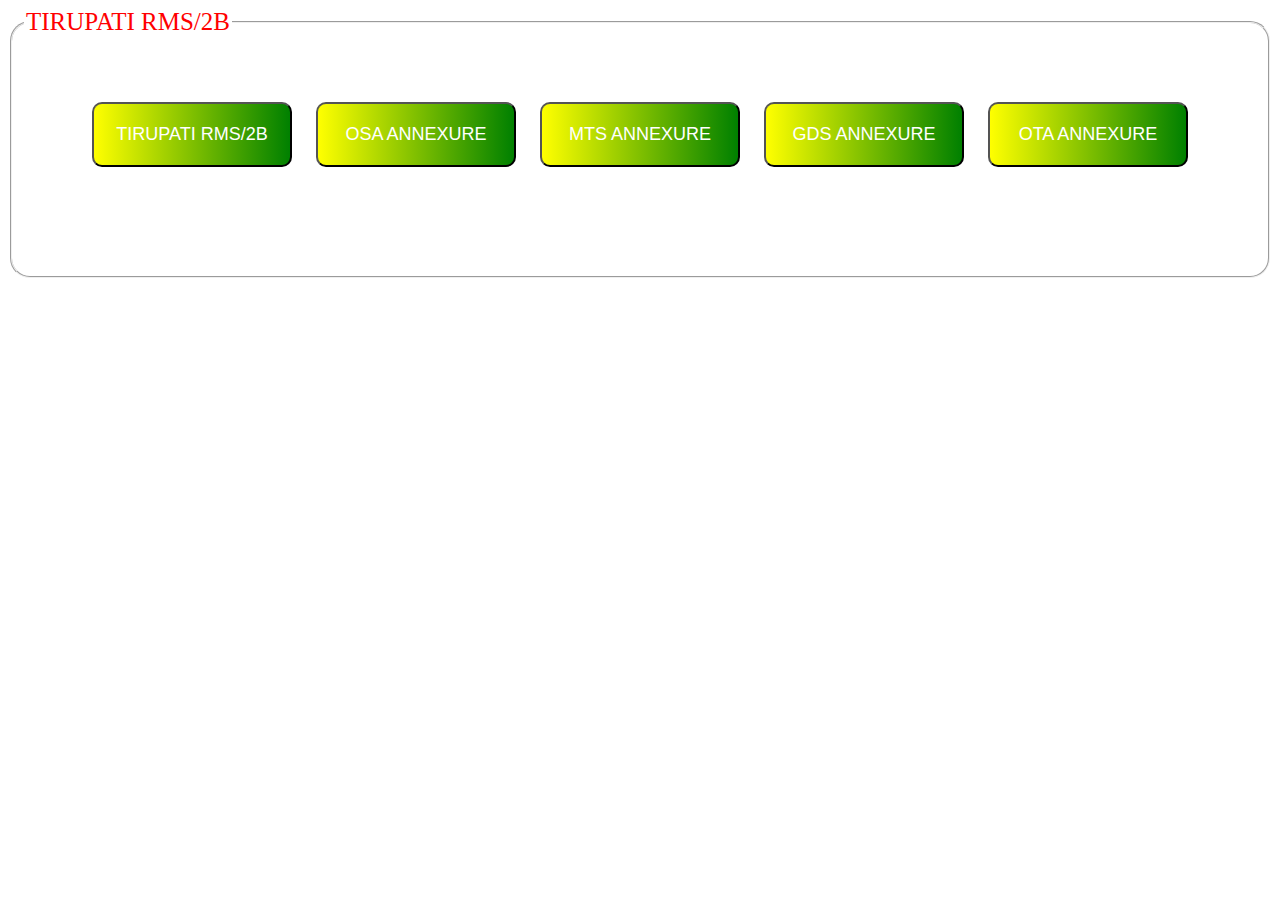
<file: index.html>
<!DOCTYPE html>
<html lang="en">

<head>
    <meta charset="UTF-8">
    <meta name="viewport" content="width=device-width, initial-scale=1.0">
    <title>Tirupati RMS/2B</title>
    <STYle>
        button {
            /* background-color: rgb(239, 209, 11); */
            background-image: linear-gradient(to left,green,yellow);
            display: inline-block;
            justify-content: center;
            width: 200px;
            border-radius: 10px;
            font-size: 18px;
            padding: 20px;
            color:white;
            margin: 10px;
            transition: 1s;
        }
        div a button:hover{
            /* text-decoration: underline; */
            color: orange;
            background-color: black;
            font-weight: 700;
            transform: scale(1.1);
            text-shadow: 0 0 10px red;
        }
        fieldset{
            color:red;
            /* text-align: center; */
            height: 250px;
            border-radius: 20px;
        }
        fieldset:hover{
            box-shadow: 0 0 10px lightcoral;
        }
        legend{
            font-size: 25px;
        }

    </STYle>
</head>

<body>
    <fieldset>
        <legend>TIRUPATI RMS/2B</legend>
        
        <div align="center" style="margin-top: 50px;">
            <a href="./formtotabledatalist.html" target="_blank"><button>TIRUPATI RMS/2B</button></a>
            <a href="./osa.html" target="_blank"><button>OSA ANNEXURE</button></a>
            <a href="./mts.html" target="_blank"><button>MTS ANNEXURE</button></a>
            <a href="./gds.html" target="_blank"><button>GDS ANNEXURE</button></a>
            <a href="./ota.html" target="_blank"><button>OTA ANNEXURE</button></a>
        </div>

    </fieldset>
   
</body>

</html>
</file>
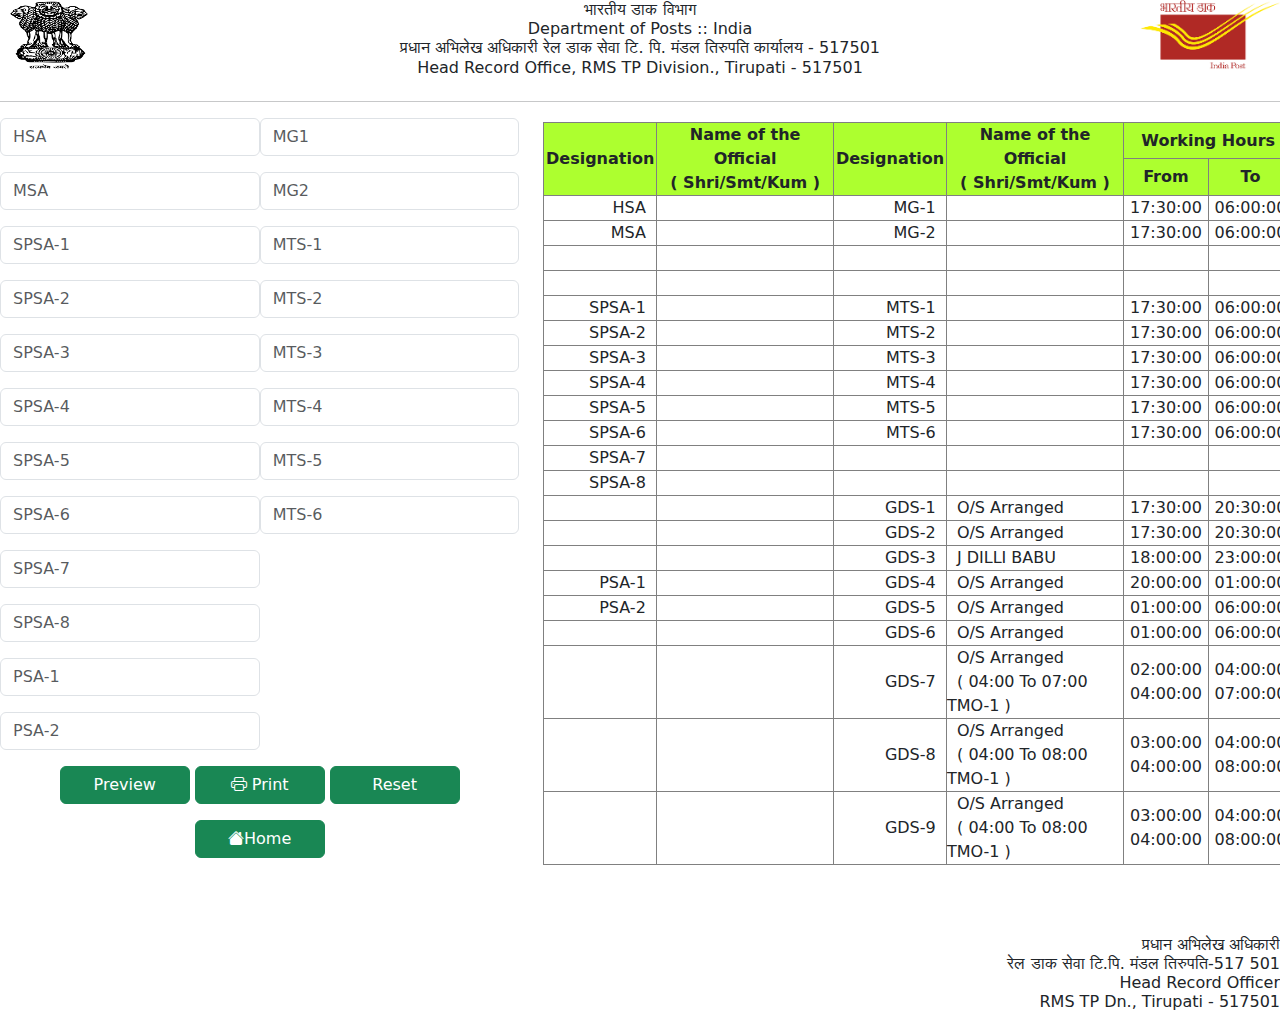
<file: formtotabledatalist.html>
<!DOCTYPE html>
<html lang="en">

<head>
    <meta charset="UTF-8">
    <meta name="viewport" content="width=device-width, initial-scale=1.0">
    <title>Tirupati RMS/2B Set Memo</title>
  
	<link href="https://cdn.jsdelivr.net/npm/bootstrap@5.3.3/dist/css/bootstrap.min.css" rel="stylesheet" integrity="sha384-QWTKZyjpPEjISv5WaRU9OFeRpok6YctnYmDr5pNlyT2bRjXh0JMhjY6hW+ALEwIH" crossorigin="anonymous">
	<link rel="stylesheet" href="https://cdn.jsdelivr.net/npm/bootstrap-icons@1.11.3/font/bootstrap-icons.min.css">
    
    
    <link rel="stylesheet" href="../src/fromtotable.css">


</head>

<body contenteditable="true">
    <div class="row text-center">
        <h5>भारतीय डाक विभाग<br>Department of Posts :: India <br>प्रधान अभिलेख अधिकारी रेल डाक सेवा टि. पि. मंडल तिरुपति
            कार्यालय - 517501<br>Head Record Office, RMS TP Division., Tirupati - 517501 </h5>
    </div>
    <hr>
    <div id="sname" style="margin-top: 12px;">
        <table rules="all" border="1" width="720">
                <tr align="center" valign="center" style="border: 1px solid black;">
                    <th>
                        <h5>SET MEMO</h5>
                    </th>
                </tr>
                <tr align="center" valign="center" style="border: 1px solid black;">
                    <th>
                        <h5 id="setTable">&nbsp;</h5>
                    </th>
                </tr>
        </table>
    </div>
    <div class="row mt-1">
        <datalist id="emp">
            <option value="S Maruthi Prasad Reddy">S Maruthi Prasad Reddy</option>
            <option value="V Hari Krishna">V Hari Krishna</option>
            <option value="M Sri Hari">M Sri Hari</option>
            <option value="S Chakrapani">S Chakrapani</option>
            <option value="K Suresh">K Suresh</option>
            <option value="N Ashok Kumar">N Ashok Kumar</option>
            <option value="O/S Arranged">O/S Arranged</option>
            <option value="A Purusotham Raju">A Purusotham Raju</option>
            <option value="G Ganesh">G Ganesh</option>
            <option value="V Rajesh">V Rajesh</option>
        </datalist>
        <div class="col-5 text-center">
            <formm>
                <div class="d-flex">
                    <div class="col-6">
                        <div class="">
                            <input type="text" name="HSA" id="HSA" placeholder="HSA" class="form-control" list="emp">
                        </div>
                        <div>
                            <input type="text" name="MSA" id="MSA" placeholder="MSA" class="mt-3 form-control" list="emp">
                        </div>
                        <div>
                            <input type="text" name="SPSA1" id="SPSA1" placeholder="SPSA-1" class="mt-3 form-control"
                            list="emp">
                        </div>
                        <div>
                            <input type="text" name="SPSA2" id="SPSA2" placeholder="SPSA-2" class="mt-3 form-control"
                            list="emp">
                        </div>
                        <div>
                            <input type="text" name="SPSA3" id="SPSA3" placeholder="SPSA-3" class="mt-3 form-control"
                            list="emp">
                        </div>
                        <div>
                            <input type="text" name="SPSA4" id="SPSA4" placeholder="SPSA-4" class="mt-3 form-control"
                            list="emp">
                        </div>
                        <div>
                            <input type="text" name="SPSA5" id="SPSA5" placeholder="SPSA-5" class="mt-3 form-control"
                            list="emp">
                        </div>
                        <div>
                            <input type="text" name="SPSA6" id="SPSA6" placeholder="SPSA-6" class="mt-3 form-control"
                            list="emp">
                        </div>
                        <div>
                            <input type="text" name="SPSA7" id="SPSA7" placeholder="SPSA-7" class="mt-3 form-control"
                            list="emp">
                        </div>
                        <div>
                            <input type="text" name="SPSA8" id="SPSA8" placeholder="SPSA-8" class="mt-3 form-control"
                            list="emp">
                        </div>

                        <div>
                            <input type="text" name="PSA1" id="PSA1" placeholder="PSA-1" class="mt-3 form-control" list="emp">
                        </div>

                        <div>
                            <input type="text" name="PSA2" id="PSA2" placeholder="PSA-2" class="mt-3 form-control" list="emp">
                        </div>

                    </div>

                    <div class="col-6">
                        <div>
                            <input list="emp" type="text" name="MG1" id="MG1" placeholder="MG1" class="form-control">
                        </div>
                        <div>
                            <input type="text" name="MG2" id="MG2" placeholder="MG2" class="mt-3 form-control" list="emp">
                        </div>

                        <div>
                            <input type="text" name="MTS1" id="MTS1" placeholder="MTS-1" class="mt-3 form-control" list="emp">
                        </div>
                        <div>
                            <input type="text" name="MTS2" id="MTS2" placeholder="MTS-2" class="mt-3 form-control" list="emp">
                        </div>
                        <div>
                            <input type="text" name="MTS3" id="MTS3" placeholder="MTS-3" class="mt-3 form-control" list="emp">
                        </div>
                        <div>
                            <input type="text" name="MTS4" id="MTS4" placeholder="MTS-4" class="mt-3 form-control" list="emp">
                        </div>
                        <div>
                            <input type="text" name="MTS5" id="MTS5" placeholder="MTS-5" class="mt-3 form-control" list="emp">
                        </div>
                        <div>
                            <input type="text" name="MTS6" id="MTS6" placeholder="MTS-6" class="mt-3 form-control" list="emp">
                        </div>
                    </div>
                </div>

                <!-- <input type="submit" value="Submit Data" class="mt-3" onclick="bodyLoad()"> -->
                <!-- <input type="reset" value="Cancel" class="mt-3"> -->
                <button class="btn btn-success w-25 mt-3" onclick="bodyLoad()">Preview</button>
                <button class="btn btn-success w-25 mt-3" id="print" onclick="javascript:print()"><span class="bi bi-printer"></span> Print</button>
                <button class="btn btn-success w-25 mt-3" onclick="ValueReset()" type="reset">Reset</button>
                <a href="./index.html">
                    <button class="btn btn-success w-25 mt-3"><span class="bi bi-house-fill">Home</span></button>
                </a>
            </form>
        </div>
        <div class="col-6 mainTable">
            <table class="table-bordered mt-1" width="750">
                <thead>
                    <tr class="toprow">
                        <th rowspan="2" width="120">Designation</th>
                        <th rowspan="2" width="290px">Name of the Official<br>( Shri/Smt/Kum )</th>
                        <th rowspan="2" width="120">Designation</th>
                        <th rowspan="2" width="290px">Name of the Official<br>( Shri/Smt/Kum )</th>
                        <th colspan="2" width="120">Working Hours</th>
                    </tr>
                    <tr class="toprow">
                        <th width="110">From</th>
                        <th width="110">To</th>
                    </tr>
                </thead>
                <tbody>
                    <tr>
                        <td id="rightAlign">HSA &nbsp;</td>
                        <td id="hsatest" class="indent"></td>
                        <td id="rightAlign">MG-1 &nbsp;</td>
                        <td id="mg1test" class="indent"></td>
                        <td align="center">17:30:00</td>
                        <td align="center">06:00:00</td>
                    </tr>
                    <tr>
                        <td id="rightAlign">MSA &nbsp;</td>
                        <td id="msatest" class="indent"></td>
                        <td id="rightAlign">MG-2 &nbsp;</td>
                        <td id="mg2test" class="indent"></td>
                        <td align="center">17:30:00</td>
                        <td align="center">06:00:00</td>
                    </tr>
                    <tr>
                        <td>&nbsp;</td>
                        <td>&nbsp;</td>
                        <td>&nbsp;</td>
                        <td>&nbsp;</td>
                        <td>&nbsp;</td>
                        <td>&nbsp;</td>
                    </tr>
                    <tr>
                        <td>&nbsp;</td>
                        <td>&nbsp;</td>
                        <td>&nbsp;</td>
                        <td>&nbsp;</td>
                        <td>&nbsp;</td>
                        <td>&nbsp;</td>
                    </tr>
                    <tr>
                        <td id="rightAlign">SPSA-1 &nbsp;</td>
                        <td id="spsa1test" class="indent"></td>
                        <td id="rightAlign">MTS-1 &nbsp;</td>
                        <td id="mts1test" class="indent"></td>
                        <td align="center">17:30:00</td>
                        <td align="center">06:00:00</td>
                    </tr>
                    <tr>
                        <td id="rightAlign">SPSA-2 &nbsp;</td>
                        <td id="spsa2test" class="indent"></td>
                        <td id="rightAlign">MTS-2 &nbsp;</td>
                        <td id="mts2test" class="indent"></td>
                        <td align="center">17:30:00</td>
                        <td align="center">06:00:00</td>
                    </tr>
                    <tr>
                        <td id="rightAlign">SPSA-3 &nbsp;</td>
                        <td id="spsa3test" class="indent"></td>
                        <td id="rightAlign">MTS-3 &nbsp;</td>
                        <td id="mts3test" class="indent"></td>
                        <td align="center">17:30:00</td>
                        <td align="center">06:00:00</td>
                    </tr>
                    <tr>
                        <td id="rightAlign">SPSA-4 &nbsp;</td>
                        <td id="spsa4test" class="indent"></td>
                        <td id="rightAlign">MTS-4 &nbsp;</td>
                        <td id="mts4test" class="indent"></td>
                        <td align="center">17:30:00</td>
                        <td align="center">06:00:00</td>
                    </tr>
                    <tr>
                        <td id="rightAlign">SPSA-5 &nbsp;</td>
                        <td id="spsa5test" class="indent"></td>
                        <td id="rightAlign">MTS-5 &nbsp;</td>
                        <td id="mts5test" class="indent"></td>
                        <td align="center">17:30:00</td>
                        <td align="center">06:00:00</td>
                    </tr>
                    <tr>
                        <td id="rightAlign">SPSA-6 &nbsp;</td>
                        <td id="spsa6test" class="indent"></td>
                        <td id="rightAlign">MTS-6 &nbsp;</td>
                        <td id="mts6test" class="indent"></td>
                        <td align="center">17:30:00</td>
                        <td align="center">06:00:00</td>
                    </tr>
                    <tr>
                        <td id="rightAlign">SPSA-7 &nbsp;</td>
                        <td id="spsa7test" class="indent"></td>
                        <td>&nbsp;</td>
                        <td>&nbsp;</td>
                        <td>&nbsp;</td>
                        <td>&nbsp;</td>
                        <!-- <td id="rightAlign">Extra MTS-7 &nbsp;</td>
                        <td id="mts5test" class="indent"></td>
                        <td align="center">17:30:00</td>
                        <td align="center">06:00:00</td> -->
                    </tr>
                    <tr>
                        <td id="rightAlign">SPSA-8 &nbsp;</td>
                        <td id="spsa8test" class="indent"></td>
                        <td>&nbsp;</td>
                        <td>&nbsp;</td>
                        <td>&nbsp;</td>
                        <td>&nbsp;</td>
                        <!-- <td id="rightAlign">Extra MTS-7 &nbsp;</td>
                        <td id="mts5test" class="indent"></td>
                        <td align="center">17:30:00</td>
                        <td align="center">06:00:00</td> -->
                    </tr>
                    <tr>
                        <td>&nbsp;</td>
                        <td>&nbsp;</td>
                        <td id="rightAlign">GDS-1 &nbsp;</td>
                        <td class="indent">O/S Arranged</td>
                        <td align="center">17:30:00</td>
                        <td align="center">20:30:00</td>
                    </tr>
                    <tr>
                        <td>&nbsp;</td>
                        <td>&nbsp;</td>
                        <td id="rightAlign">GDS-2 &nbsp;</td>
                        <td class="indent">O/S Arranged</td>
                        <td align="center">17:30:00</td>
                        <td align="center">20:30:00</td>
                    </tr>
                    <tr>
                        <td>&nbsp;</td>
                        <td>&nbsp;</td>
                        <td id="rightAlign">GDS-3 &nbsp;</td>
                        <td class="indent">J DILLI BABU</td>
                        <td align="center">18:00:00</td>
                        <td align="center">23:00:00</td>
                    </tr>
                    <tr>
                        <td id="rightAlign">PSA-1 &nbsp;</td>
                        <td id="psa1test" class="indent"></td>
                        <td id="rightAlign">GDS-4 &nbsp;</td>
                        <td class="indent">O/S Arranged</td>
                        <td align="center">20:00:00</td>
                        <td align="center">01:00:00</td>
                    </tr>
                    <tr>
                        <td id="rightAlign">PSA-2 &nbsp;</td>
                        <td id="psa2test" class="indent"></td>
                        <td id="rightAlign">GDS-5 &nbsp;</td>
                        <td class="indent">O/S Arranged</td>
                        <td align="center">01:00:00</td>
                        <td align="center">06:00:00</td>
                    </tr>
                    <tr>
                        <td>&nbsp;</td>
                        <td>&nbsp;</td>
                        <td id="rightAlign">GDS-6 &nbsp;</td>
                        <td class="indent">O/S Arranged</td>
                        <td align="center">01:00:00</td>
                        <td align="center">06:00:00</td>
                    </tr>
                    <tr>
                        <td>&nbsp;</td>
                        <td>&nbsp;</td>
                        <td id="rightAlign">GDS-7 &nbsp;</td>
                        <td class="indent">O/S Arranged<br> &nbsp;&nbsp;( 04:00 To 07:00 TMO-1 )</td>
                        <td align="center">02:00:00<br>04:00:00</td>
                        <td align="center">04:00:00<br>07:00:00</td>
                    </tr>
                    <tr>
                        <td>&nbsp;</td>
                        <td>&nbsp;</td>
                        <td id="rightAlign">GDS-8 &nbsp;</td>
                        <td class="indent">O/S Arranged<br> &nbsp;&nbsp;( 04:00 To 08:00 TMO-1 )</td>
                        <td align="center">03:00:00<br>04:00:00</td>
                        <td align="center">04:00:00<br>08:00:00</td>
                    </tr>
                    <tr>
                        <td>&nbsp;</td>
                        <td>&nbsp;</td>
                        <td id="rightAlign">GDS-9 &nbsp;</td>
                        <td class="indent">O/S Arranged <br> &nbsp;&nbsp;( 04:00 To 08:00 TMO-1 )</td>
                        <td align="center">03:00:00<br>04:00:00</td>
                        <td align="center">04:00:00<br>08:00:00</td>
                    </tr>

                </tbody>
            </table>

        </div>
    </div>

    <div class="logo">
        <div class="leftlogo">
            <img src="../assests/logo.png" width="140px" height="70px" alt="logo here">
        </div>
        <div class="rightlogo">
            <img src="../assests/ashok.png" width="100px" height="70px" alt="Ashoka Symbol here">

        </div>
    </div>
    <div style="text-align: end;">
        <h5>प्रधान अभिलेख अधिकारी <br> रेल डाक सेवा टि.पि. मंडल तिरुपति-517 501 <br>Head Record Officer<br> RMS TP Dn.,
            Tirupati - 517501</h5>
    </div>

    <script>
        function bodyLoad() {
            alert(`జంబుగోళం డిల్లీ బాబు ఈ కిందివి సరిగ్గా ఉన్నాయో లేడో చూసుకోమని చెబుతున్నాడు....
                    1. మీ ప్రింటర్ పవర్ ఆన్ చేసి ఉన్నాడో లేదో చూసుకోండి.
                    2. ప్రింటింగ్ కి పేపర్ లోడ్ చేసి ఉన్నాడో లేదో చూసుకోండి.`);
            var today=new Date();
            var mdate=`${today.getDate()} / ${today.getMonth()+1} / ${today.getFullYear()}` ;
            
            document.getElementById("setTable").innerHTML=`TIRUPATI HUB/2B Dated : ${mdate} Working Hours From 17:30 To 06:00`;

            var tdhsa = document.getElementById("HSA").value;
            var tdmsa = document.getElementById("MSA").value;

            var spsa1 = document.getElementById("SPSA1").value;
            var spsa2 = document.getElementById("SPSA2").value;
            var spsa3 = document.getElementById("SPSA3").value;
            var spsa4 = document.getElementById("SPSA4").value;
            var spsa5 = document.getElementById("SPSA5").value;
            var spsa6 = document.getElementById("SPSA6").value;
            var spsa7 = document.getElementById("SPSA7").value;
            var spsa8 = document.getElementById("SPSA8").value;

            var psa1 = document.getElementById("PSA1").value;
            var psa2 = document.getElementById("PSA2").value;

            var mg1 = document.getElementById("MG1").value;
            var mg2 = document.getElementById("MG2").value;

            var mts1 = document.getElementById("MTS1").value;
            var mts2 = document.getElementById("MTS2").value;
            var mts3 = document.getElementById("MTS3").value;
            var mts4 = document.getElementById("MTS4").value;
            var mts5 = document.getElementById("MTS5").value;
            var mts6 = document.getElementById("MTS6").value;

            document.getElementById("hsatest").innerHTML = tdhsa;
            document.getElementById("msatest").innerHTML = tdmsa;

            document.getElementById("spsa1test").innerHTML = spsa1;
            document.getElementById("spsa2test").innerHTML = spsa2;
            document.getElementById("spsa3test").innerHTML = spsa3;
            document.getElementById("spsa4test").innerHTML = spsa4;
            document.getElementById("spsa5test").innerHTML = spsa5;
            document.getElementById("spsa6test").innerHTML = spsa6;
            document.getElementById("spsa7test").innerHTML = spsa7;
            document.getElementById("spsa8test").innerHTML = spsa8;

            document.getElementById("psa1test").innerHTML = psa1;
            document.getElementById("psa2test").innerHTML = psa2;

            document.getElementById("mg1test").innerHTML = mg1;
            document.getElementById("mg2test").innerHTML = mg2;

            document.getElementById("mts1test").innerHTML = mts1;
            document.getElementById("mts2test").innerHTML = mts2;
            document.getElementById("mts3test").innerHTML = mts3;
            document.getElementById("mts4test").innerHTML = mts4;
            document.getElementById("mts5test").innerHTML = mts5;
            document.getElementById("mts6test").innerHTML = mts6;

        }

        function ValueReset(){
            HSA.value="";
            MSA.value="";
            
            SPSA1.value="";
            SPSA2.value="";
            SPSA3.value="";
            SPSA4.value="";
            SPSA5.value="";
            SPSA6.value="";
            SPSA7.value="";
            SPSA8.value="";

            PSA1.value="";
            PSA2.value="";

            MG1.value="";
            MG2.value="";

            MTS1.value="";
            MTS2.value="";
            MTS3.value="";
            MTS4.value="";
            MTS5.value="";
            MTS6.value="";

        }

    </script>

    <script src="https://cdn.jsdelivr.net/npm/bootstrap@5.3.3/dist/js/bootstrap.bundle.min.js"></script>
    <script src="https://cdn.jsdelivr.net/npm/@popperjs/core@2.11.8/dist/umd/popper.min.js"></script>
    <script src="https://cdn.jsdelivr.net/npm/bootstrap@5.3.3/dist/js/bootstrap.min.js"></script>

</body>

</html>
</file>
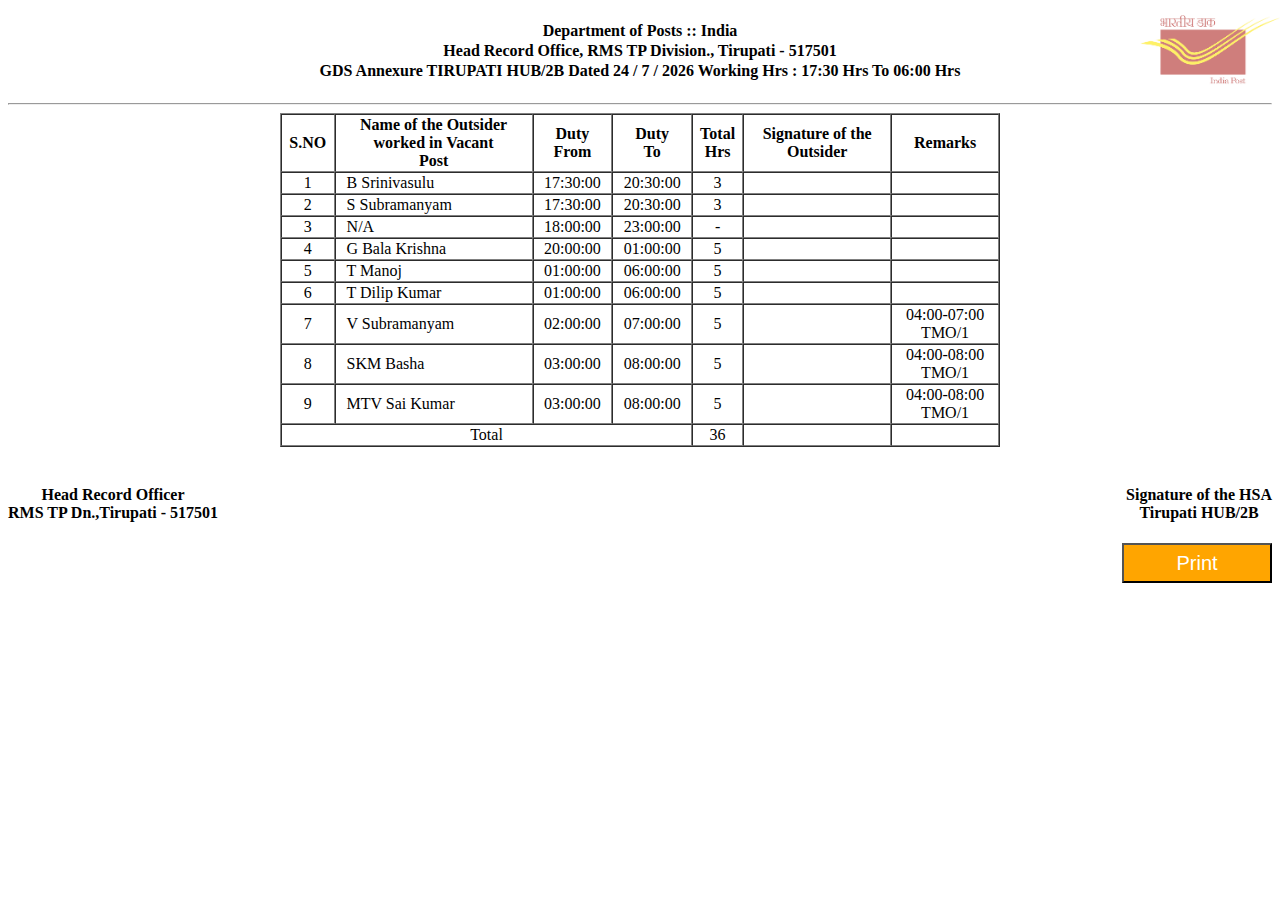
<file: public/gds.html>
<!DOCTYPE html>
<html lang="en">

<head>
    <meta charset="UTF-8">
    <meta name="viewport" content="width=device-width, initial-scale=1.0">
    <title>GDS Annexure Tirupati RMS/2B</title>
    <style>
        @media print{
            #print{
                display: none;
            }
        }
    </style>
</head>

<body contenteditable="true">
    <div style="text-align:center;">
        <script>
            var today = new Date();
            var mdate = `${today.getDate()} / ${today.getMonth() + 1} / ${today.getFullYear()}`;
            document.write(`<h4 style="line-height:20px">Department of Posts :: India <br>Head Record Office, RMS TP Division., Tirupati - 517501 <br>
            GDS Annexure TIRUPATI HUB/2B Dated ${mdate} Working Hrs : 17:30 Hrs To 06:00 Hrs</h4>`)
        </script>
    </div>
    <hr>
    <table border width="720" cellspacing="0" align="center">
        <thead>
            <tr>
                <th>S.NO</th>
                <th>Name of the Outsider<br>worked in Vacant<br>Post</th>
                <th>Duty<br>From</th>
                <th>Duty<br>To</th>
                <th>Total<br>Hrs</th>
                <th>Signature of the<br>Outsider</th>
                <th>Remarks</th>
            </tr>
        </thead>
        <tbody align="center">
            <tr>
                <td>1</td>
                <td style="text-align:left;text-indent:10px">B Srinivasulu</td>
                <td>17:30:00</td>
                <td>20:30:00</td>
                <td>3</td>
                <td>&nbsp;</td>
                <td>&nbsp;</td>
            </tr>
            <tr>
                <td>2</td>
                <td style="text-align:left;text-indent:10px">S Subramanyam</td>
                <td>17:30:00</td>
                <td>20:30:00</td>
                <td>3</td>
                <td>&nbsp;</td>
                <td>&nbsp;</td>
            </tr>
            <tr>
                <td>3</td>
                <td style="text-align:left;text-indent:10px">N/A</td>
                <td>18:00:00</td>
                <td>23:00:00</td>
                <td>-</td>
                <td>&nbsp;</td>
                <td>&nbsp;</td>
            </tr>
            <tr>
                <td>4</td>
                <td style="text-align:left;text-indent:10px">G Bala Krishna</td>
                <td>20:00:00</td>
                <td>01:00:00</td>
                <td>5</td>
                <td>&nbsp;</td>
                <td>&nbsp;</td>
            </tr>
            <tr>
                <td>5</td>
                <td style="text-align:left;text-indent:10px">T Manoj</td>
                <td>01:00:00</td>
                <td>06:00:00</td>
                <td>5</td>
                <td>&nbsp;</td>
                <td>&nbsp;</td>
            </tr>
            <tr>
                <td>6</td>
                <td style="text-align:left;text-indent:10px">T Dilip Kumar</td>
                <td>01:00:00</td>
                <td>06:00:00</td>
                <td>5</td>
                <td>&nbsp;</td>
                <td>&nbsp;</td>
            </tr>
            <tr>
                <td>7</td>
                <td style="text-align:left;text-indent:10px">V Subramanyam</td>
                <td>02:00:00</td>
                <td>07:00:00</td>
                <td>5</td>
                <td>&nbsp;</td>
                <td>04:00-07:00<br>TMO/1</td>
            </tr>
            <tr>
                <td>8</td>
                <td style="text-align:left;text-indent:10px">SKM Basha</td>
                <td>03:00:00</td>
                <td>08:00:00</td>
                <td>5</td>
                <td>&nbsp;</td>
                <td>04:00-08:00<br>TMO/1</td>
            </tr>
            <tr>
                <td>9</td>
                <td style="text-align:left;text-indent:10px">MTV Sai Kumar</td>
                <td>03:00:00</td>
                <td>08:00:00</td>
                <td>5</td>
                <td>&nbsp;</td>
                <td>04:00-08:00<br>TMO/1</td>
            </tr>

            
        </tbody>
        <tfoot align="center">
            <tr>
                <td colspan="4">Total</td>
                <td>36</td>
                <td>&nbsp;</td>
                <td>&nbsp;</td>
            </tr>
        </tfoot>
    </table>

    <div class="logo">
        <div style="position:fixed;top:15px;right:0px">
            <img src="../assests/logo.png" width="140px" height="70px" alt="logo here" style="opacity: 0.6;">
        </div>
    </div>
    <br>
    <div style="display: flex;justify-content: space-between;">
        <div style="text-align: center;">
            <h4>Head Record Officer<br> RMS TP Dn.,Tirupati - 517501</h4>
        </div>
    
        <div style="text-align: center;">
            <h4>Signature of the HSA<br> Tirupati HUB/2B</h4>
        </div>
    </div>
    <DIV style="text-align: end;">
        <button style=" width: 150px;height: 40px;font-size: 20px;background-color: orange;color:white;" id="print" onclick="javascript:print()">Print</button>
    </DIV>


</body>

</html>
</file>
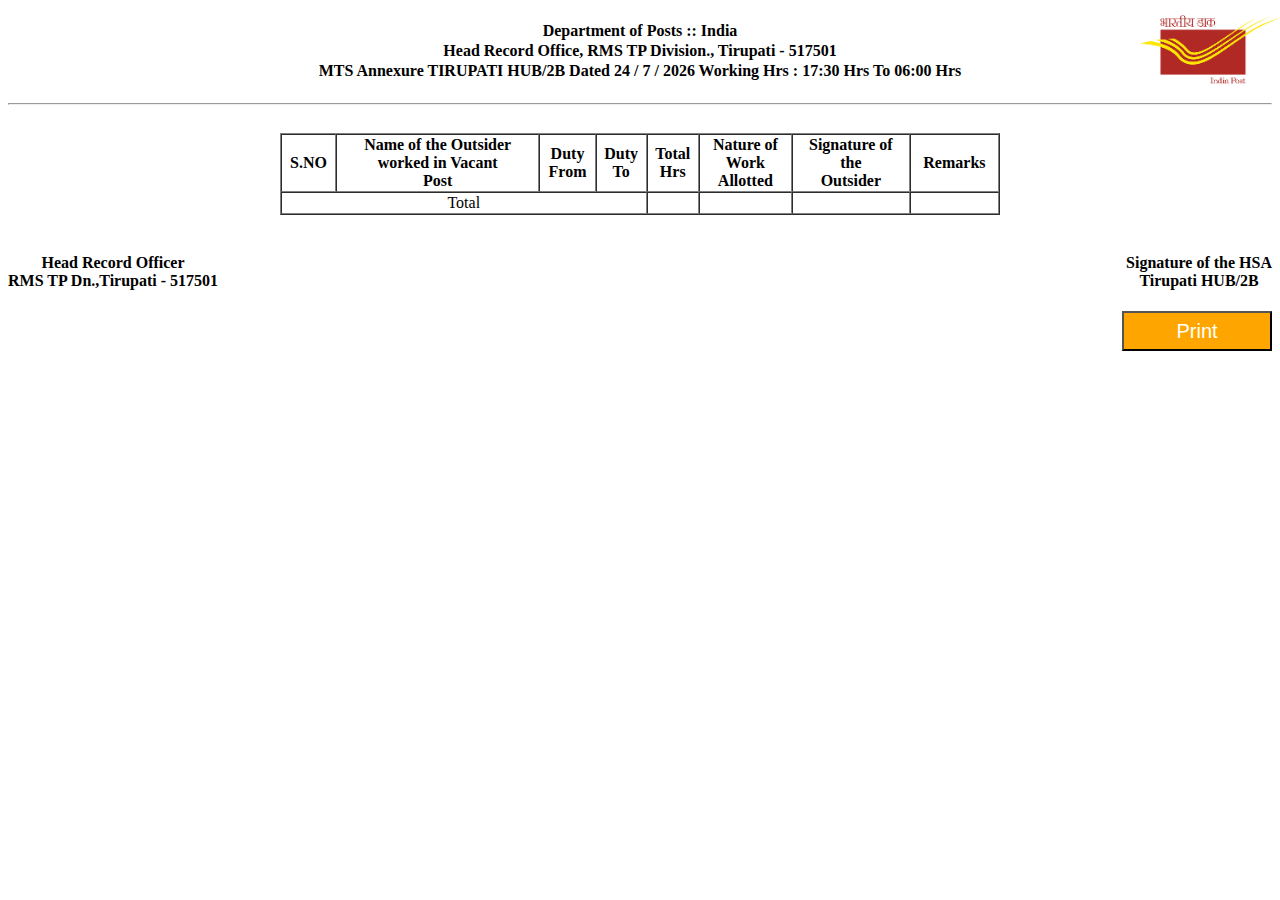
<file: public/mts.html>
<!DOCTYPE html>
<html lang="en">

<head>
    <meta charset="UTF-8">
    <meta name="viewport" content="width=device-width, initial-scale=1.0">
    <title>MTS Annexure Tirupati RMS/2B</title>
    <style>
        @media print{
            #print{
                display: none;
            }
        }
    </style>
</head>

<body contenteditable="true">
    <div style="text-align: center;">
        <script>
            var today = new Date();
            var mdate = `${today.getDate()} / ${today.getMonth() + 1} / ${today.getFullYear()}`;
            document.write(`<h4 style="line-height:20px">Department of Posts :: India <br>Head Record Office, RMS TP Division., Tirupati - 517501 <br>
            MTS Annexure TIRUPATI HUB/2B Dated ${mdate} Working Hrs : 17:30 Hrs To 06:00 Hrs</h4>`)
        </script>
    </div>
    <hr>
    <div style="display: flex;justify-content: center; padding-top: 20px;">
        <table border width="720" cellspacing="0">
            <thead>
                <tr>
                    <th>S.NO</th>
                    <th>Name of the Outsider<br>worked in Vacant<br>Post</th>
                    <th>Duty<br>From</th>
                    <th>Duty<br>To</th>
                    <th>Total<br>Hrs</th>
                    <th>Nature of <br>Work<br>Allotted</th>
                    <th>Signature of<br>the<br>Outsider</th>
                    <th>Remarks</th>
                </tr>
            </thead>
            <tbody align="center">
                <script>
                    let i, n;
                    let osanames = [];
                    n = +prompt("Enter No of MTS Required For the SET  : ")
                    for (i = 1; i <= n; i++) {
                        document.write(`
                    <tr>
                        <td>${i}</td>
                        <td style="text-align:left;text-indent:10px">${osanames[i] = prompt("Enter Name of the MTS :")}</td>
                        <td>&nbsp;</td>
                        <td>&nbsp;</td>
                        <td>&nbsp;</td>
                        <td>&nbsp;</td>
                        <td>&nbsp;</td>
                        <td>&nbsp;</td>
                    </tr>`)
                    }
                </script>
            </tbody>
            <tfoot align="center">
                <tr>
                    <td colspan="4">Total</td>
                    <td>&nbsp;</td>
                    <td>&nbsp;</td>
                    <td>&nbsp;</td>
                    <td>&nbsp;</td>
                </tr>
            </tfoot>
        </table>
    </div>

    <div class="logo">
        <div style="position:fixed;top:15px;right:0px">
            <img src="../assests/logo.png" width="140px" height="70px" alt="logo here">
        </div>
    </div>
    <br>
    <div style="display: flex;justify-content: space-between;">
        <div style="text-align: center;">
            <h4>Head Record Officer<br> RMS TP Dn.,Tirupati - 517501</h4>
        </div>

        <div style="text-align: center;">
            <h4>Signature of the HSA<br> Tirupati HUB/2B</h4>
        </div>
    </div>
    <DIV style="text-align: end;">
        <button style=" width: 150px;height: 40px;font-size: 20px;background-color: orange;color:white;" id="print" onclick="javascript:print()">Print</button>
    </DIV>


</body>

</html>
</file>
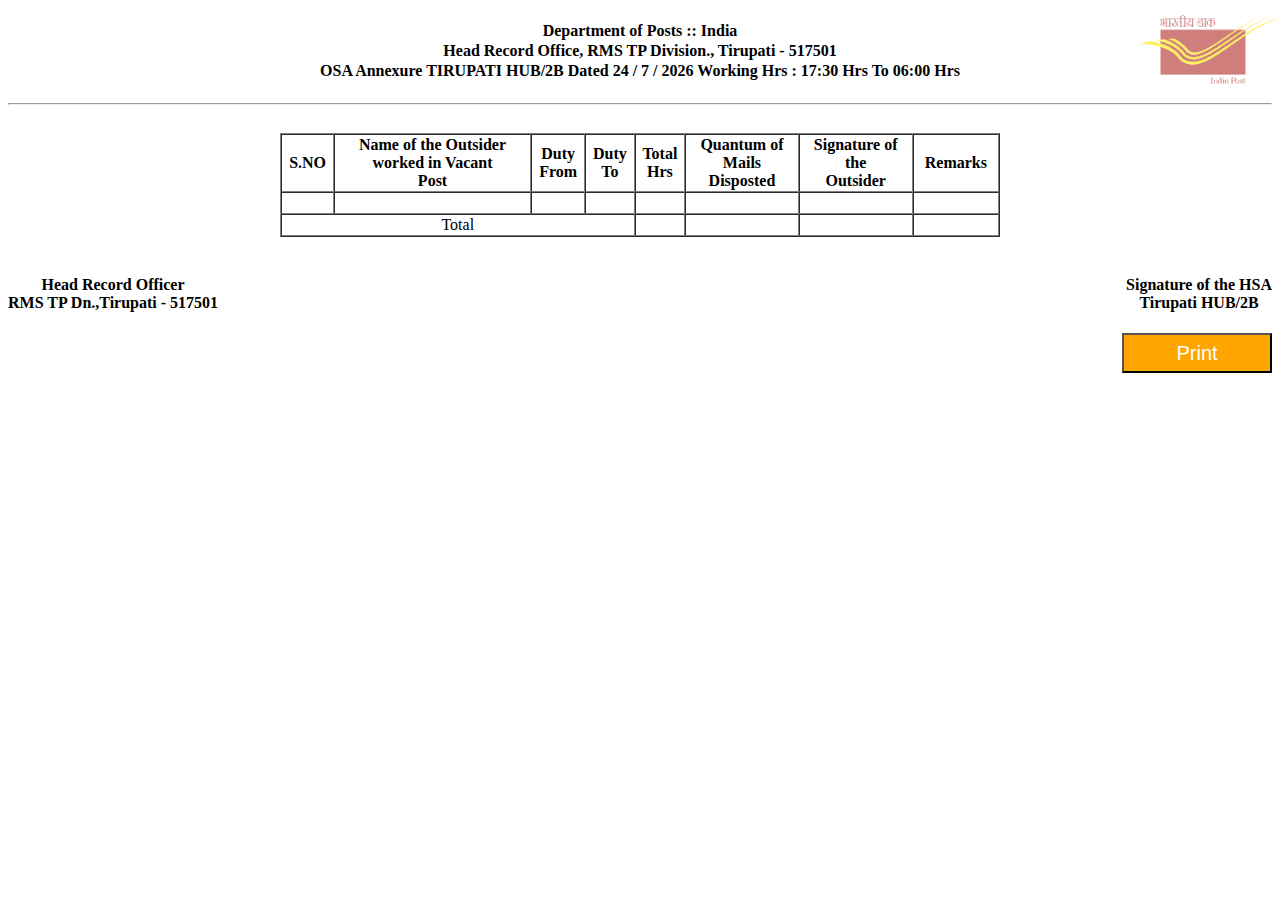
<file: public/osa.html>
<!DOCTYPE html>
<html lang="en">

<head>
    <meta charset="UTF-8">
    <meta name="viewport" content="width=device-width, initial-scale=1.0">
    <title>OSA Annexure Tirupati RMS/2B</title>
    <style>
        @media print{
            #print{
                display: none;
            }
        }
    </style>
</head>

<body contenteditable="true">
    <div style="text-align: center;">
        <script>
            var today = new Date();
            var mdate = `${today.getDate()} / ${today.getMonth() + 1} / ${today.getFullYear()}`;
            document.write(`<h4 style="line-height:20px">Department of Posts :: India <br>Head Record Office, RMS TP Division., Tirupati - 517501 <br>
            OSA Annexure TIRUPATI HUB/2B Dated ${mdate} Working Hrs : 17:30 Hrs To 06:00 Hrs</h4>`)
        </script>
    </div>
    <hr>
    <div style="display: flex;justify-content: center; padding-top: 20px;">
    <table border width="720" cellspacing="0">
        <thead>
            <tr>
                <th>S.NO</th>
                <th>Name of the Outsider<br>worked in Vacant<br>Post</th>
                <th>Duty<br>From</th>
                <th>Duty<br>To</th>
                <th>Total<br>Hrs</th>
                <th>Quantum of <br>Mails<br>Disposted</th>
                <th>Signature of<br>the<br>Outsider</th>
                <th>Remarks</th>
            </tr>
        </thead>
        <tbody align="center">
            <script>
                let i,n;
                let osanames=[];
                n=+prompt("Enter No of OSAs Required For the SET  : ")
                for(i=1;i<=n;i++){
                    document.write(`
                    <tr>
                        <td>${i}</td>
                        <td style="text-align:left;text-indent:10px">${osanames[i]=prompt("Enter Name of the OSA :")}</td>
                        <td>&nbsp;</td>
                        <td>&nbsp;</td>
                        <td>&nbsp;</td>
                        <td>&nbsp;</td>
                        <td>&nbsp;</td>
                        <td>&nbsp;</td>
                    </tr>`)
                }
            </script>
            <tr>
                <td>&nbsp;</td>
                <td>&nbsp;</td>
                <td>&nbsp;</td>
                <td>&nbsp;</td>
                <td>&nbsp;</td>
                <td>&nbsp;</td>
                <td>&nbsp;</td>
                <td>&nbsp;</td>
            </tr>
        </tbody>
        <tfoot align="center">
            <tr>
                <td colspan="4">Total</td>
                <td>&nbsp;</td>
                <td>&nbsp;</td>
                <td>&nbsp;</td>
                <td>&nbsp;</td>
            </tr>
        </tfoot>
    </table>
    </div>

    <div class="logo">
        <div style="position:fixed;top:15px;right:0px">
            <img src="../assests/logo.png" width="140px" height="70px" alt="logo here" style="opacity: 0.6;">
        </div>
    </div>
    <br>
    <div style="display: flex;justify-content: space-between;">
        <div style="text-align: center;">
            <h4>Head Record Officer<br> RMS TP Dn.,Tirupati - 517501</h4>
        </div>
    
        <div style="text-align: center;">
            <h4>Signature of the HSA<br> Tirupati HUB/2B</h4>
        </div>
    </div>
    <DIV style="text-align: end;">
        <button style=" width: 150px;height: 40px;font-size: 20px;background-color: orange;color:white;" id="print" onclick="javascript:print()">Print</button>
    </DIV>

</body>

</html>
</file>
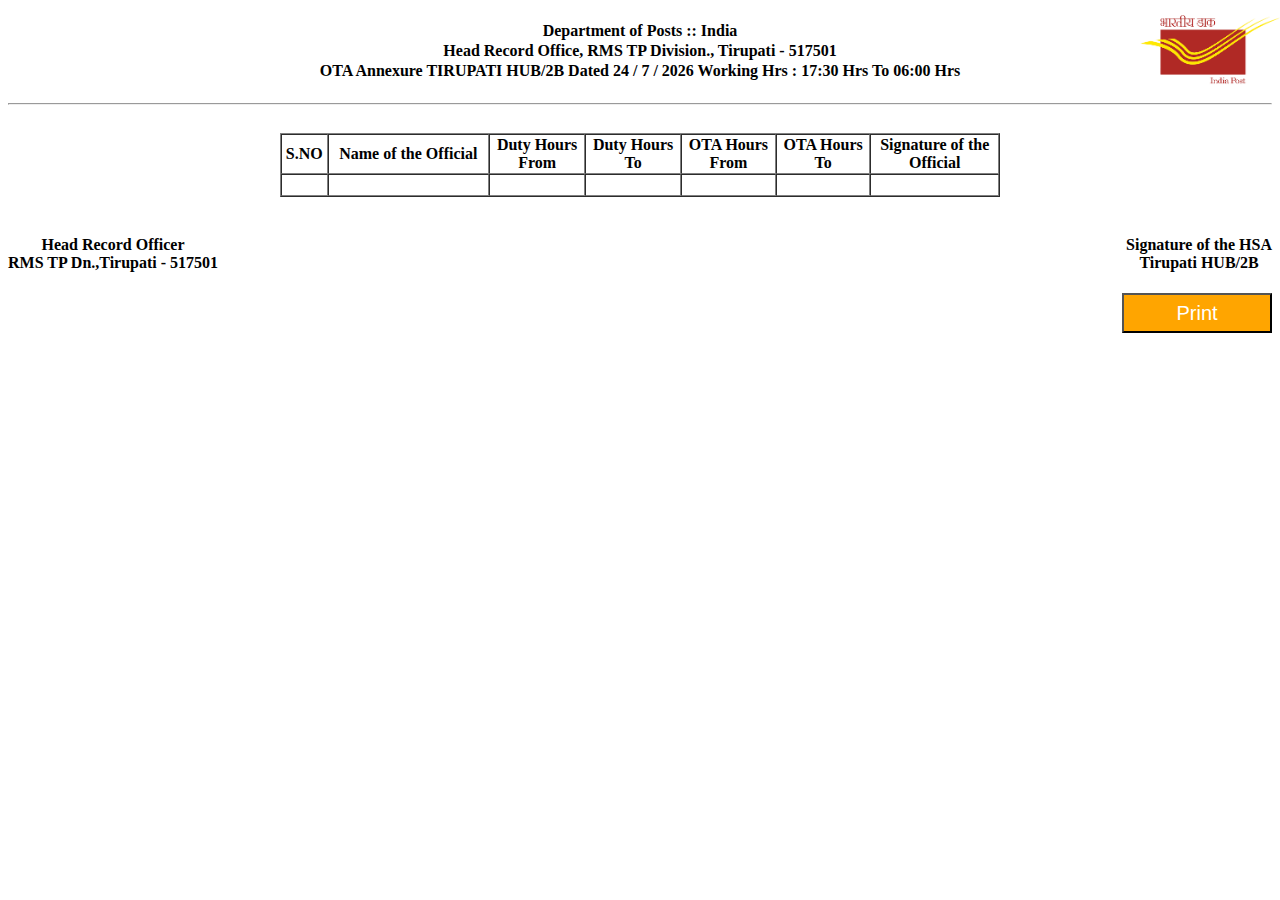
<file: public/ota.html>
<!DOCTYPE html>
<html lang="en">

<head>
    <meta charset="UTF-8">
    <meta name="viewport" content="width=device-width, initial-scale=1.0">
    <title>OTA Annexure Tirupati RMS/2B</title>
    <style>
        @media print{
            #print{
                display: none;
            }
        }
    </style>
</head>

<body contenteditable="true">
    <div style="text-align: center;">
        <script>
            var today = new Date();
            var mdate = `${today.getDate()} / ${today.getMonth() + 1} / ${today.getFullYear()}`;
            document.write(`<h4 style="line-height:20px">Department of Posts :: India <br>Head Record Office, RMS TP Division., Tirupati - 517501 <br>
            OTA Annexure TIRUPATI HUB/2B Dated ${mdate} Working Hrs : 17:30 Hrs To 06:00 Hrs</h4>`)
        </script>
    </div>
    <hr>
    <div style="display: flex;justify-content: center; padding-top: 20px;">
    <table border width="720" cellspacing="0">
        <thead>
            <tr>
                <th>S.NO</th>
                <th>Name of the Official</th>
                <th>Duty Hours<br>From</th>
                <th>Duty Hours<br>To</th>
                <th>OTA Hours<br>From</th>
                <th>OTA Hours<br>To</th>
                <th>Signature of the<br>Official</th>
            </tr>
        </thead>
        <tbody align="center">
            <script>
                let i,n;
                let osanames=[];
                n=+prompt("Enter No of Officials performing OT Duty  : ")
                for(i=1;i<=n;i++){
                    document.write(`
                                        <tr>
                                            <td>${i}</td>
                                            <td style="text-align:left;text-indent:10px">${osanames[i]=prompt("Enter Name of the Official :")}</td>
                                            <td>08:45</td>
                                            <td>16:45</td>
                                            <td>17:30</td>
                                            <td>06:00</td>
                                            <td>&nbsp;</td>
                                        </tr>
                                    `)
                }
            </script>
        </tbody>
        <tfoot align="center">
            <tr>
                <td>&nbsp;</td>
                <td>&nbsp;</td>
                <td>&nbsp;</td>
                <td>&nbsp;</td>
                <td>&nbsp;</td>
                <td>&nbsp;</td>
                <td>&nbsp;</td>
            </tr>
        </tfoot>
    </table>
    </div>

    <div class="logo">
        <div style="position:fixed;top:15px;right:0px">
            <img src="../assests/logo.png" width="140px" height="70px" alt="logo here">
        </div>
    </div>
    <br>
    <div style="display: flex;justify-content: space-between;">
        <div style="text-align: center;">
            <h4>Head Record Officer<br> RMS TP Dn.,Tirupati - 517501</h4>
        </div>
    
        <div style="text-align: center;">
            <h4>Signature of the HSA<br> Tirupati HUB/2B</h4>
        </div>
    </div>
    <DIV style="text-align: end;">
        <button style=" width: 150px;height: 40px;font-size: 20px;background-color: orange;color:white;" id="print" onclick="javascript:print()">Print</button>
    </DIV>
</body>

</html>
</file>
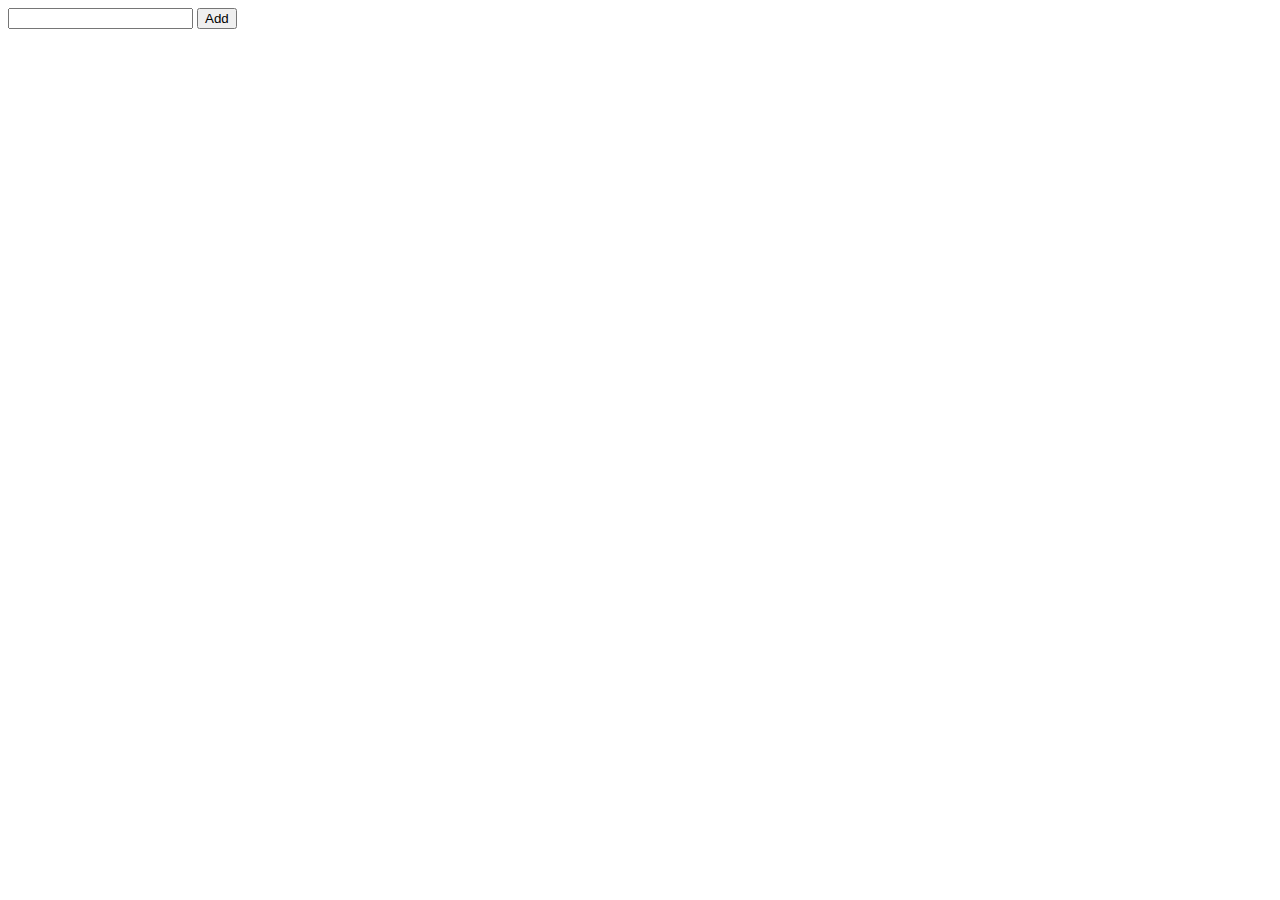
<file: public/textbox to table.html>
<!DOCTYPE html>
<html lang="en">
<head>
    <meta charset="UTF-8">
    <meta name="viewport" content="width=device-width, initial-scale=1.0">
    <title>Document</title>
    <script>
        var names=["proddatur"];
        function AddtoArray(){
            // alert("Working");
            var cityname=input.value;
            // alert(cityname)

            names.push(cityname);
            // alert(`${cityname} is added to the list`);

            // console.log(names);
            BodyLoad();

        }
        function BodyLoad(){
            document.getElementById("input").innerHTML="";
            for(var city of names)
            {
                // document.write(city+"<br>")
                console.log(city+"/n")
            }   
        }
        // document.write(names);
    </script>
</head>
<body>
    <input type="text" id="input">
    <button onclick="AddtoArray()">Add</button>
</body>
</html>
</file>
<file: src/fromtotable.css>
*{
    padding:0;
    margin: 0;
    box-sizing: border-box;


}
#rightAlign{
    text-align: right;
}

.indent{
    /* text-transform: uppercase; */
    text-indent: 10px;
}

.logo{
    /* position: relative; */
    height: 70px;
    z-index: -100;

}

.leftlogo{
    position:absolute;
    top:0px;
    right:0px;
    z-index: -2;
}

.rightlogo{
    position:absolute;
    top:0px;
    left:0px;
    z-index: -20;
    /* z-index: -2; */
}

.toprow{
    text-align: center;
    background-color: greenyellow;
    height: 35px;
}

#sname{
    width: 720px;
    display: none;
    align-items: center;
    justify-content: center;
    
}

h5{
    font-size: 16px;
}
@media print{
    .col-5{
        display: none;
    }
    #sname{
        width: 720px;
        display: flex;
        align-items: center;
        justify-content: center;
        
    }
    hr{
        display: none;
    }
    .mainTable{
        position: relative;
        margin-top: 10px;
        background-image: url(../assests/logo.png);
        background-repeat: no-repeat;
        background-position: 150px 50%;
    }
    
}
</file>
